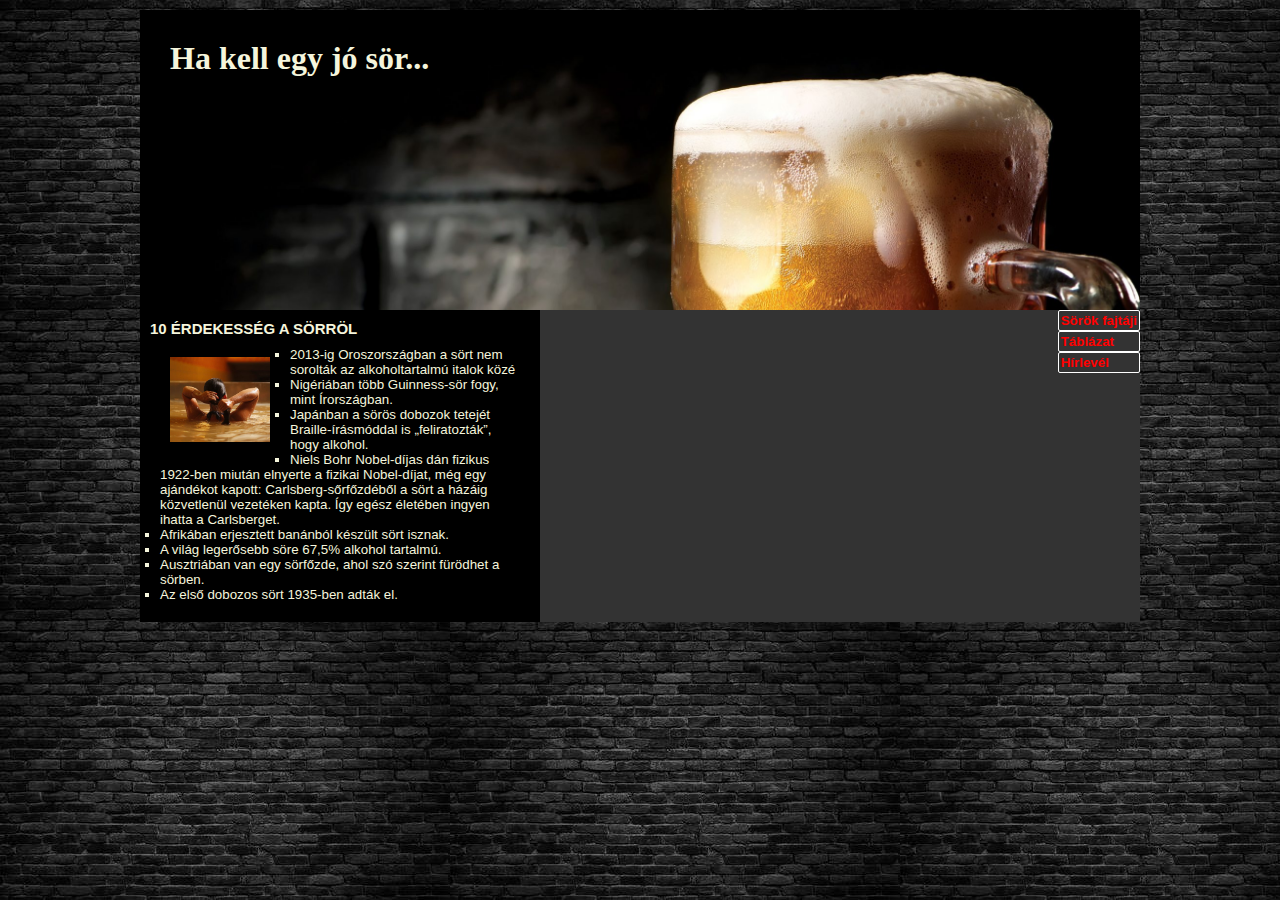
<file: index.html>
<!DOCTYPE html>
<html lang="en">
<head>
    <meta charset="UTF-8">
    <meta name="description" content="Free Web tutorials">
    <meta name="keywords" content="HTML, CSS, JavaScript">
    <meta name="author" content="John Doe">
    <meta name="viewport" content="width=device-width, initial-scale=1.0">
    <link rel="stylesheet" href="style/index.css">
</head>
<body>
    
    <main>
        <div class="navigacio">
            <nav>
                <ul>
                    <li><a href="#">Sörök fajtáji</a></li>
                    <li><a href="tablazat.html">Táblázat</a></li>
                    <li><a href="#">Hírlevél</a></li>
                </ul>
            </nav>
        </div>
        <header>
            <h1>Ha kell egy jó sör...</h1>
        </header>
        <article class="felsorolas" style="background-color: black;">
            <h2 class="kicsi_cim">10 ÉRDEKESSÉG A SÖRRÖL</h2>
            <div class="kep">
                <img src="kepek/sorfurdo.jpg" alt="" width="100px">
            </div>
            <div class="lista">
                <ul>
                    <li>2013-ig Oroszországban a sört nem sorolták az alkoholtartalmú italok közé</li>
                    <li>Nigériában több Guinness-sör fogy, mint Írországban.</li>
                    <li>Japánban a sörös dobozok tetejét Braille-írásmóddal is „feliratozták”, hogy alkohol.</li>
                    <li>Niels Bohr Nobel-díjas dán fizikus 1922-ben miután elnyerte a fizikai Nobel-díjat, még egy ajándékot kapott: Carlsberg-sőrfőzdéből a sört a házáig közvetlenül vezetéken kapta. Így egész életében ingyen ihatta a Carlsberget.</li>
                    <li>Afrikában erjesztett banánból készült sört isznak.</li>
                    <li>A világ legerősebb söre 67,5% alkohol tartalmú.</li>
                    <li>Ausztriában van egy sörfőzde, ahol szó szerint fürödhet a sörben.</li>
                    <li>Az első dobozos sört 1935-ben adták el.</li>
                </ul>
            </div>
        </article>
    </main>
    
</body>
</html>
</file>
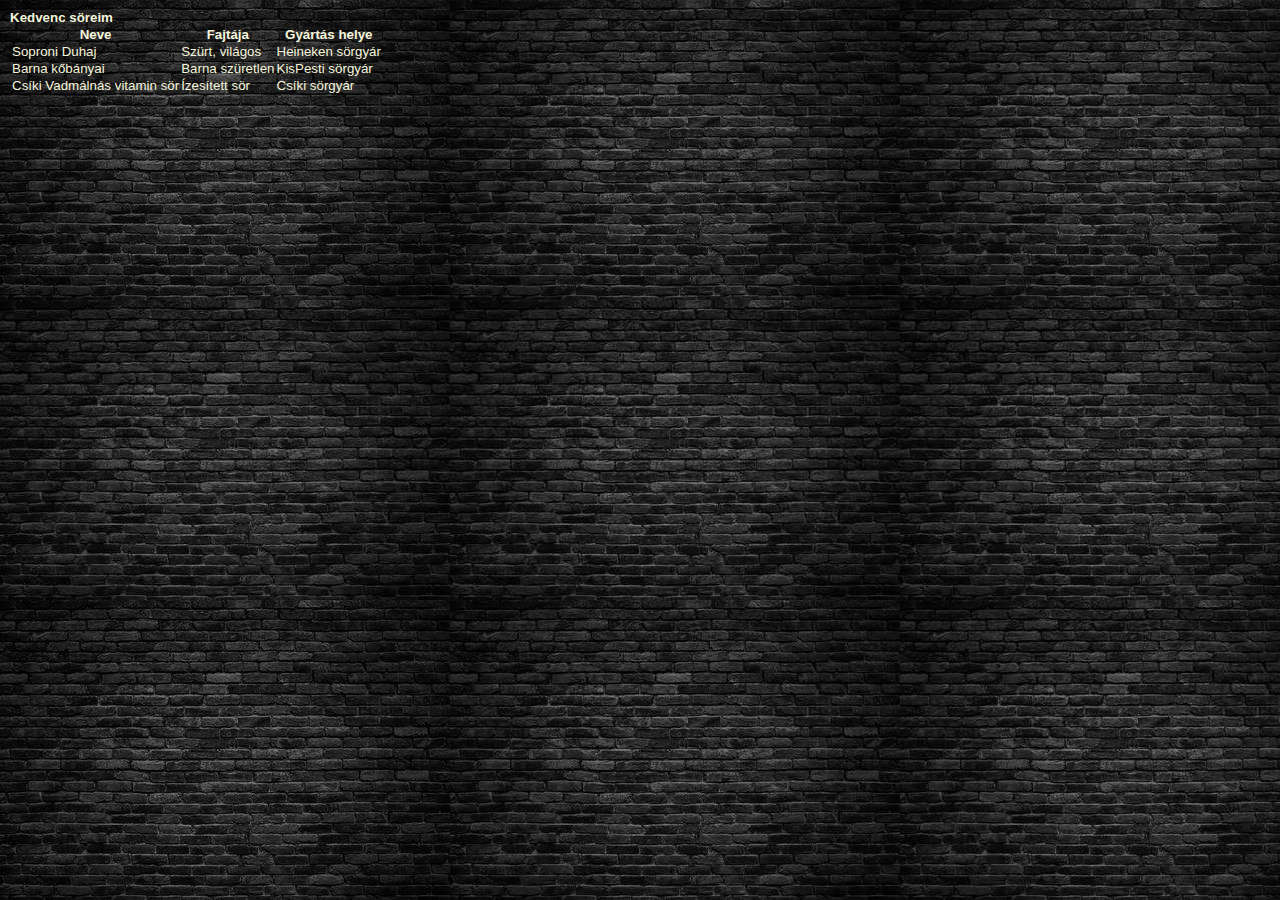
<file: tablazat.html>
<!DOCTYPE html>
<html lang="hu">
<head>
    <meta charset="UTF-8">
    <meta name="description" content="Free Web tutorials">
    <meta name="keywords" content="HTML, CSS, JavaScript">
    <meta name="author" content="John Doe">
    <meta name="viewport" content="width=device-width, initial-scale=1.0">
    <title>Sör táblázat</title>
    <link rel="stylesheet" href="style/index.css">
</head>
<body>
    <table class="tablazat">
        <h1>Kedvenc söreim</h1>
        <tr>
            <th>Neve</th>
            <th>Fajtája</th>
            <th>Gyártás helye</th>
        </tr>
        <tr>
            <td>Soproni Duhaj</td>
            <td>Szürt, világos</td>
            <td>Heineken sörgyár</td>
        </tr>
        <tr>
            <td>Barna kőbányai</td>
            <td>Barna szüretlen</td>
            <td>KisPesti sörgyár</td>
        </tr>
        <tr>
            <td>Csíki Vadmálnás vitamin sör</td>
            <td>Ízesített sör</td>
            <td>Csíki sörgyár</td>
        </tr>
    </table>
</body>
</html>
</file>
<file: style/index.css>
* {
  box-sizing: border-box;
  font-family: Arial, Helvetica, sans-serif;
  color: beige;
  font-size: 10pt;
  margin: 0px;
  padding: 0px;
}
body {
  background-image: url(../design/teglafal.jpg);
  margin: 10px;
  
}
main {
  width: 80%;
  max-width: 1000px;
  background-color: #333;
  margin: auto;
  
  
}
article {
  width: 100%;
  margin: 0;
}
header h1 {
  font-size: 32px;
  font-weight: bold;
  background-image: none;
  font-family: Georgia, "Times New Roman", Times, serif;
  font: 4px 32px left;
  padding-top: 30px;
  padding-left: 30px;
}
header {
  background-image: url(../design/beer-new_401732638.jpg);
  height: 300px;
  background-size: cover;
}
.navigacio {
    width: fit-content;
    float: right;
    margin-top: 300px;
}
.navigacio ul {
  color: red;
  list-style-type: none;
}

.navigacio a {
  color: red;
  text-decoration: none;
}
.navigacio li {
  border: 1px solid white;
  border-radius: 2px;
  font-weight: bold;
  padding: 2px;
}
.navigacio li:hover {
  color: white;
  background-color: gray;
}
.navigacio a:hover {
  color: white;
}
.lista ul {
  list-style-type: square;
  text-align: left;
  padding: 10px;
  margin: auto;
}

.felsorolas {
  line-height: normal;
  font-size: 10px;
  padding: 10px;
  width: 400px;
  
}
.kep {
  float: left;
  margin: 10px;
  padding: 10px;
}

.felsorolas h2 {
  font-size: 15px;
}
tr:nth-child(){
    border: 1px solid white
}
@media screen and (max-width: 700px){
    
}
</file>
